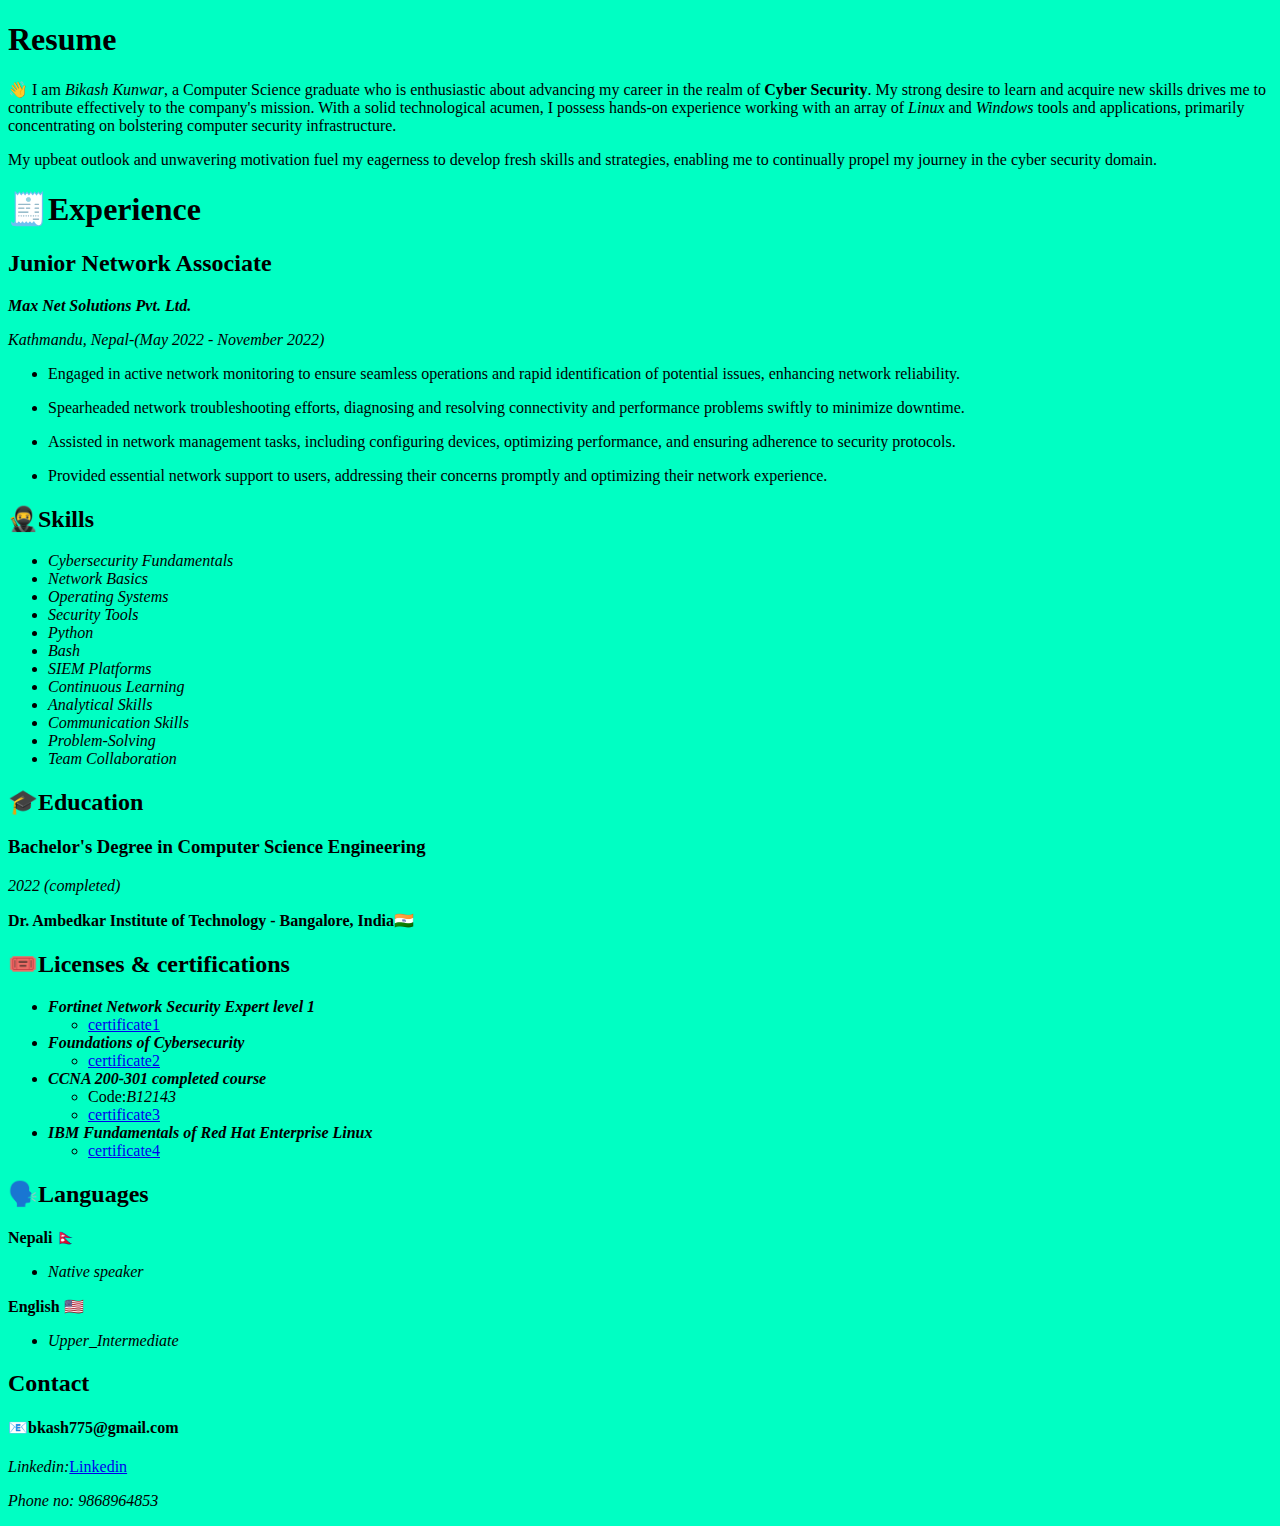
<file: index.html>
<!DOCTYPE html>

<html lang="en">
    <head>
        <meta charset="UTF-8">
	<link rel="stylesheet" href="./style.css">
        <title>My Resume</title>
    </head>
    <body>
        <h1>Resume</h1>
        <p lang="en-US">👋 I am <em>Bikash Kunwar</em>, a Computer Science graduate who is enthusiastic about advancing my career in the realm of <strong>Cyber Security</strong>. My strong desire to learn and acquire new skills drives me to contribute effectively to the company's mission. With a solid technological acumen, I possess hands-on experience working with an array of <em>Linux</em> and <em>Windows</em> tools and applications, primarily concentrating on bolstering computer security infrastructure.</p>
        <p lang="en-US">My upbeat outlook and unwavering motivation fuel my eagerness to develop fresh skills and strategies, enabling me to continually propel my journey in the cyber security domain.</p>
        <h1>🧾Experience</h1>
        <h2>Junior Network Associate</h2>
        <p><em><strong>Max Net Solutions Pvt. Ltd.</em></strong></p>
        <p><em>Kathmandu, Nepal-(May 2022 - November 2022)</em></p>
        <ul>
            <li><p>Engaged in active network monitoring to ensure seamless operations and rapid identification of potential issues, enhancing network reliability.</p></li>
            <li><p>Spearheaded network troubleshooting efforts, diagnosing and resolving connectivity and performance problems swiftly to minimize downtime.</p></li>
            <li><p>Assisted in network management tasks, including configuring devices, optimizing performance, and ensuring adherence to security protocols.</p></li>
            <li><p>Provided essential network support to users, addressing their concerns promptly and optimizing their network experience.</p></li>
        </ul>
        <h2>🥷Skills</h2>
        <ul>
            <li><em>Cybersecurity Fundamentals</em></li>
            <li><em>Network Basics</em></li>
            <li><em>Operating Systems</em></li>
            <li><em>Security Tools</em></li>
            <li><em>Python</em></li>
            <li><em>Bash</em></li>
            <li><em>SIEM Platforms</em></li>
            <li><em>Continuous Learning</em></li>
            <li><em>Analytical Skills</em></li>
            <li><em>Communication Skills</em></li>
            <li><em>Problem-Solving</em></li>
            <li><em>Team Collaboration</em></li>

        </ul>
        <h2>🎓Education</h2>
        <h3>Bachelor's Degree in Computer Science Engineering</h3>
        <p><em>2022 (completed)</em></p>
        <p><strong>Dr. Ambedkar Institute of Technology - Bangalore, India🇮🇳</strong></p>
        <h2>🎟️Licenses & certifications</h2>
        <ul>
            <li><em><strong>Fortinet Network Security Expert level 1 </strong></em></li>
            <ul>
                <li><a href="https://training.fortinet.com/mod/customcert/verify_certificate.php" target="_blank" rel="noopener noreferrer">certificate1</a>
            </ul>
            <li><em><strong>Foundations of Cybersecurity</strong></em></li>
            <ul>
                <li><a href="https://coursera.org/verify/TYA7YSCUNF7X" target="_blank" rel="noopener noreferrer">certificate2</a></li>
            </ul>
            <li><em><strong>CCNA 200-301 completed course</strong></em></li>
            <ul>
                <li>Code:<em>B12143</em></li>
                <li><a href="https://verify.broadwayinfosys.com/certificate-verification" target="noopener" rel="noopener noreferrer">certificate3</a></li>
            </ul>
            <li><em><strong>IBM Fundamentals of Red Hat Enterprise Linux</strong></em></li>
            <ul>
                <li><a href="https://coursera.org/verify/QZGLTVGNKVV7" target="_blank" rel="noopener noreferrer">certificate4</a></li>

            </ul>
        </ul>
        <h2>🗣️Languages</h2>
        <p><strong>Nepali 🇳🇵</strong></p>
        <ul>
            <li> <p><em>Native speaker</em></p></li>
        </ul>
        <p><strong>English 🇺🇸</strong></p>
        <ul>
            <li><p><em>Upper_Intermediate</em></p></li>
        </ul>
        <h2>Contact</h2>
        <h4>📧bkash775@gmail.com</h4>
        <p><em>Linkedin:</em><a href="https://www.linkedin.com/in/bikash-kunwar-6b8a77133/" target="_blank" rel="noopener noreferrer">Linkedin</a></p>
	<p><em>Phone no: 9868964853</em></p>



    </body>

</html>
</file>
<file: style.css>
@tailwind base;
@tailwind components;
@tailwind utilities;

*{
	background-color: #00ffc3;;
}
</file>
